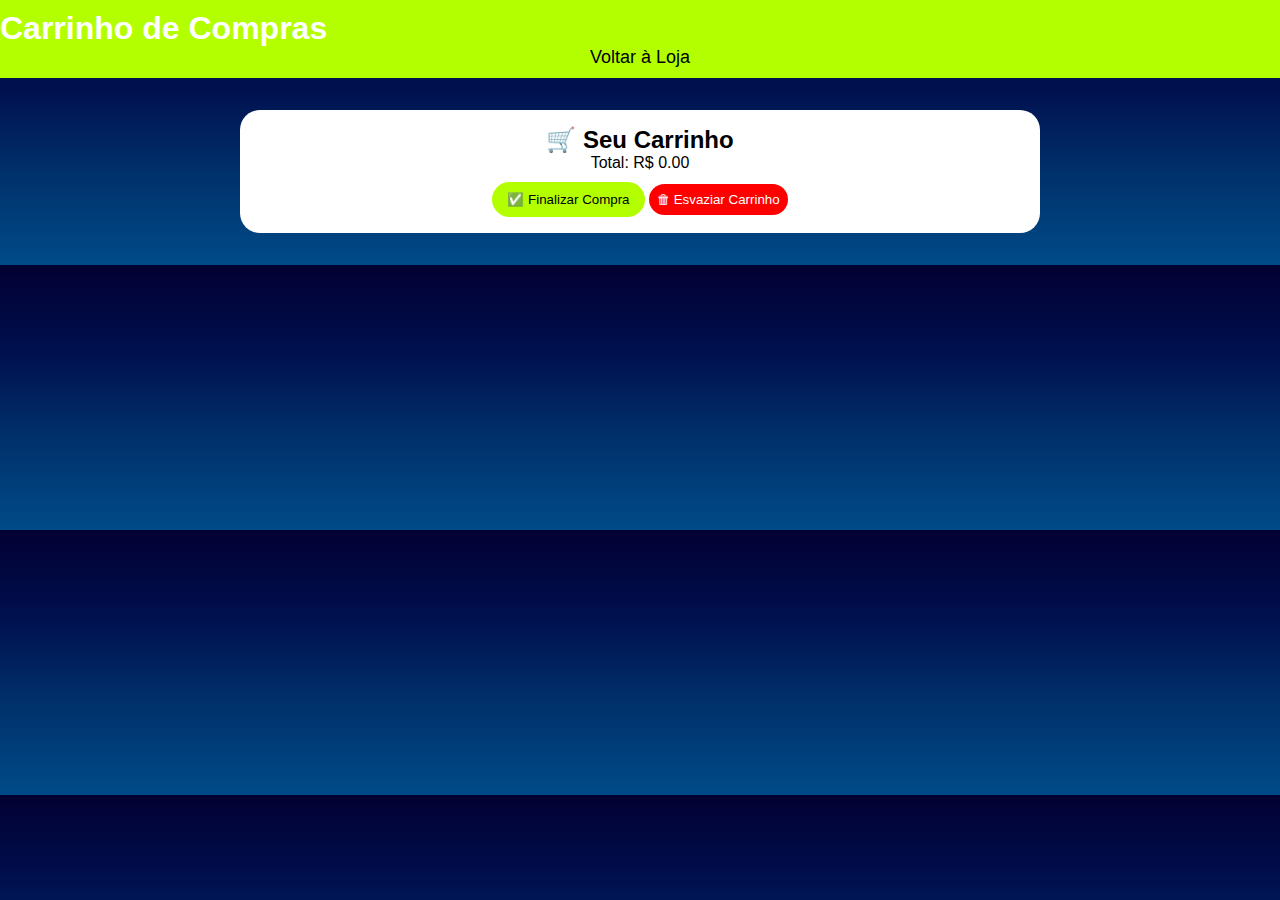
<file: carrinho.html>
<!DOCTYPE html>
<html lang="pt-BR">
<head>
    <meta charset="UTF-8">
    <meta name="viewport" content="width=device-width, initial-scale=1.0">
    <title>Carrinho de Compras</title>
    <link rel="stylesheet" href="styles.css">
</head>
<body>
    <header>
        <div class="logo">
            <h1>Carrinho de Compras</h1>
        </div>
        <nav>
            <ul>
                <li><a href="index.html">Voltar à Loja</a></li>
            </ul>
        </nav>
    </header>

    <main>
        <section id="carrinho">
            <div class="titulocarrinho">
                <h2>🛒 Seu Carrinho</h2>
            </div>
            
            <ul id="lista-carrinho"></ul>
            <p id="total-carrinho">Total: R$ 0,00</p>
            <button id="finalizar-compra">✅ Finalizar Compra</button>
            <button id="limpar-carrinho">🗑 Esvaziar Carrinho</button>
        </section>
    </main>

    <script src="carrinho.js"></script>
</body>
</html>
</file>
<file: styles.css>
* {
    margin: 0;
    padding: 0;
    box-sizing: border-box;
}
/* INICIO DO SITE*/
body {
    font-family: Arial, sans-serif;
    background: linear-gradient(to bottom, #020032, #00104F, #00326C, #004B89);
    color: #ffffff;
}

header {
    background-color: #b3ff00;
    color: rgb(255, 255, 255);
    padding: 10px 0;
}
.banner{
    text-align: center;
    padding: 10px 0px;
}
h2{
    text-align: center;
    align-items: center;
    color: rgb(255, 255, 255);
}
/* LINKS HEADER*/
nav ul {
    list-style: none;
    display: flex;
    justify-content: center;
}

nav ul li {
    margin: 0 20px;
}

nav ul li a {
    color: rgb(0, 0, 0);
    text-decoration: none;
    font-size: 18px;
}
nav ul li a:hover{
    background-color: #006cf8;
    transition: 1s;
    border-radius: 10px;
    width: 40px;
}

/* PARTE DO CARRINHO */
.carrinho{
    text-align:right;
}
.titulocarrinho h2{
    color: #000000;
}
#carrinho {
    max-width: 800px;
    margin: 2rem auto;
    background: white;
    border-radius: 20px;
    color: #000000;
    padding: 1rem;
}

#lista-carrinho {
    list-style: none;
}

#lista-carrinho li {
    padding: 0.5rem;
    border-bottom: 1px solid #ddd;
}

#limpar-carrinho {
    background-color: red;
    color: white;
    padding: 0.5rem;
    border: none;
    cursor: pointer;
    margin-top: 10px;
}


/* FIM PARTE DO CARRINHO */

/*Finalizar a compra */
.resumo h2{
    color: white;
    list-style: none;
}
#dados-pagamento form {
    display: flex;
    flex-direction: column;
    max-width: 300px;
    margin: auto;
}

#dados-pagamento label {
    margin-top: 10px;
    font-weight: bold;
}

#dados-pagamento input {
    padding: 8px;
    margin-top: 5px;
    border: 1px solid #ccc;
    border-radius: 5px;
    width: 100%;
}

#dados-pagamento button {
    background-color: #4CAF50;
    color: white;
    padding: 10px;
    border: none;
    border-radius: 5px;
    cursor: pointer;
    margin-top: 15px;
}

#dados-pagamento button:hover {
    background-color: #45a049;
}

/* PARTE PRODUTOS*/
section {
    padding: 20px;
    text-align: center;
}
#home img{
    border-radius: 100px;
}

#produtos {
    display: flex;
    justify-content: space-around;
    flex-wrap: wrap;
}
#produtos1 {
    display: flex;
    justify-content: space-around;
    flex-wrap: wrap;
}
#produtosandroid{
    display: flex;
    justify-content: space-around;
    flex-wrap: wrap;
}
#produtosmoto{
    display: flex;
    justify-content: space-around;
    flex-wrap: wrap;
}
.produto {
    background-color: rgb(1, 12, 110);
    color: #ffffff;
    border-radius: 30px;
    padding: 20px;
    width: 250px;
    margin: 10px;
    text-align: center;
}

.produto img {
    width: 100%;
    height: auto;
}
/* FIM DOS PRODUTOS */

/* COMEÇO BOTOES DE COMPRA*/
button {
    background-color: #b3ff00;;
    color: rgb(0, 0, 0);
    border: none;
    border-radius: 20px;
    padding: 10px 15px;
    cursor: pointer;
    margin-top: 10px;
}

button:hover {
    transition: 0.5s;
    background-color: #006cf8;
    color: #000000;
}
/* FIM BOTOES*/

footer {
    background-color: #333;
    color: white;
    text-align: center;
    padding: 10px 0;
    position: fixed;
    bottom: 0;
    width: 100%;
}
</file>
